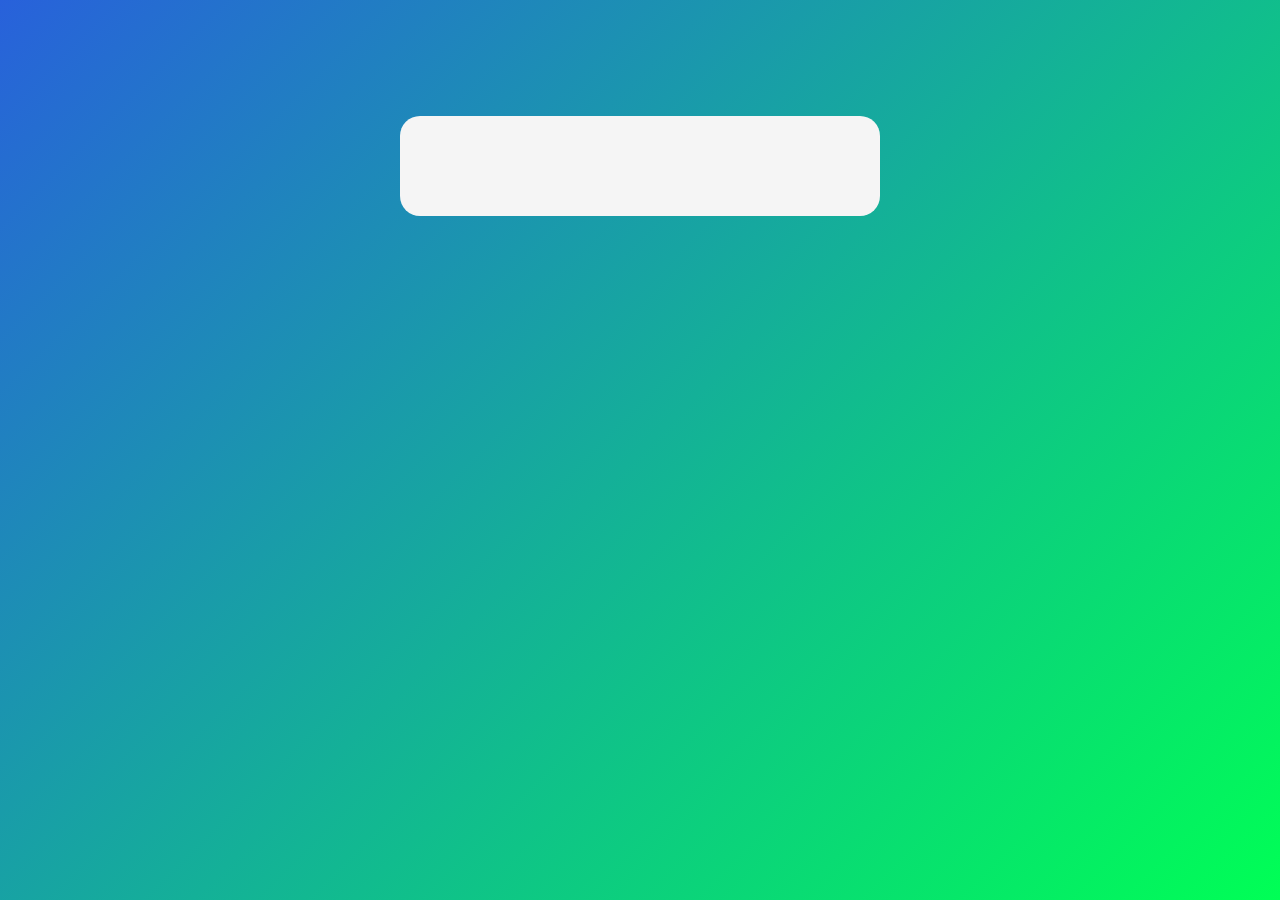
<file: Media Player - JavaScript/index.html>
<!DOCTYPE html>
<html lang="en">
  <head>
    <meta charset="UTF-8" />
    <meta name="viewport" content="width=device-width, initial-scale=1.0" />
    <title>Media Player</title>
    <link rel="stylesheet" href="style.css" />
  </head>
  <body>
    <div class="container">
      <div class="media-player"></div>
    </div>

    <script src="script.js"></script>
  </body>
</html>
</file>
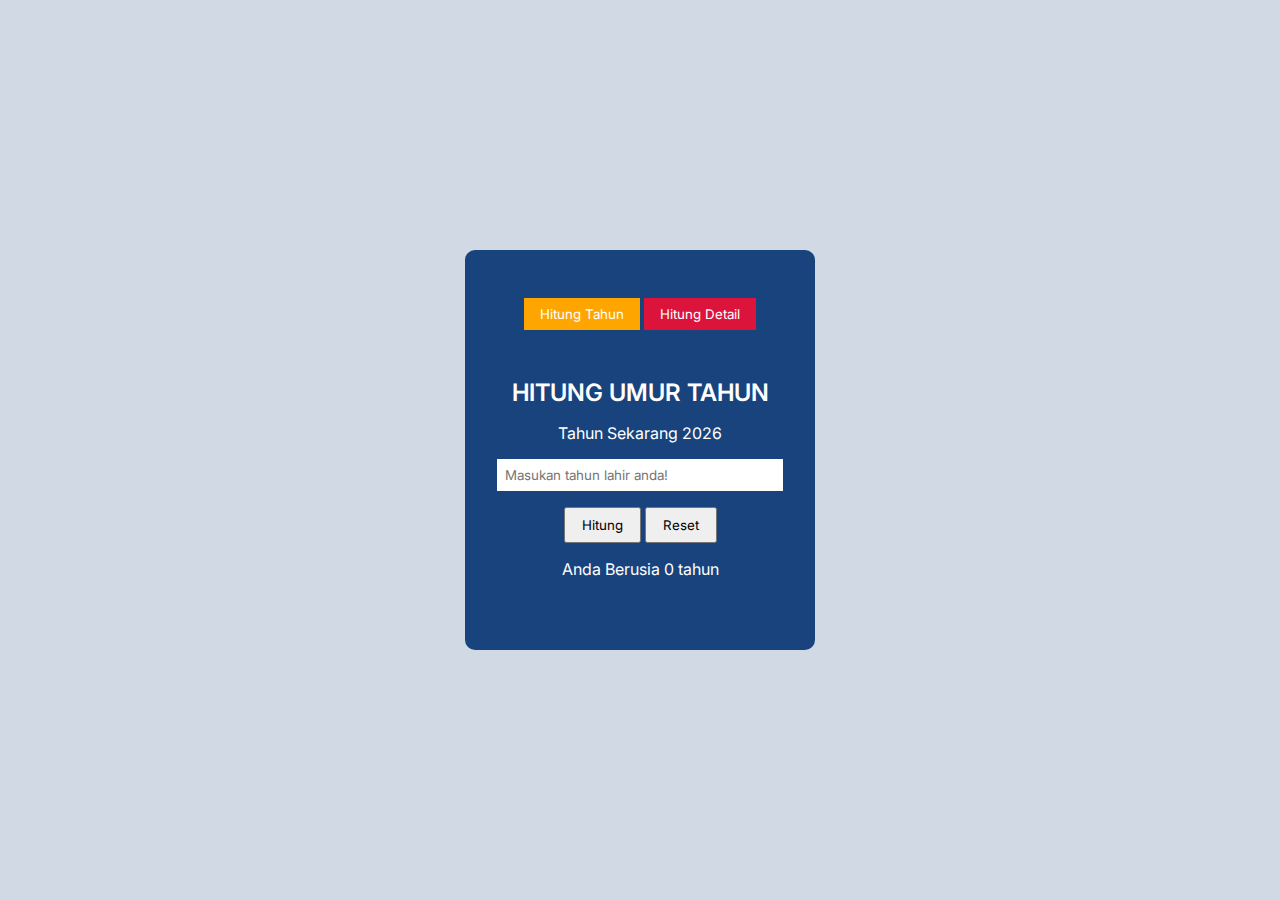
<file: Penghitung Umur  - JavaScript/index.html>
<!DOCTYPE html>
<html lang="en">
  <head>
    <meta charset="UTF-8" />
    <meta name="viewport" content="width=device-width, initial-scale=1.0" />
    <title>Penghitung umur</title>
    <link rel="preconnect" href="https://fonts.googleapis.com" />
    <link rel="preconnect" href="https://fonts.gstatic.com" crossorigin />
    <link
      href="https://fonts.googleapis.com/css2?family=Inter:wght@100..900&display=swap"
      rel="stylesheet"
    />
    <link rel="stylesheet" href="style.css" />
  </head>
  <body>
    <div role="container" class="container">
      <div class="card tahun">
        <button class="btnTahun btn active">Hitung Tahun</button>
        <button class="btnDetail btn">Hitung Detail</button>
        <h1>Hitung Umur Tahun</h1>
        <p>Tahun Sekarang <span class="year"></span></p>

        <form class="form-area">
          <input
            class="input"
            type="number"
            placeholder="Masukan tahun lahir anda!"
          />
          <button id="hitung">Hitung</button>
          <button id="reset">Reset</button>
        </form>

        <p class="hasil">Anda Berusia <span class="umur">0</span> tahun</p>
      </div>
      <div class="card detail">
        <button class="btnTahuns btn">Hitung Tahun</button>
        <button class="btnDetail btn active">Hitung Detail</button>
        <h1>Hitung Umur Detail</h1>
        <p>
          <span class="day">31</span>/ <span class="month">05</span> /
          <span class="years">2001</span>
        </p>
        <form class="form-area">
          <input
            class="inputDetail"
            type="date"
            placeholder="Masukan tahun lahir anda!"
          />
          <button id="hitungD">Hitung</button>
          <button id="resetD ">Reset</button>
          <p class="hasil">
            Umur Anda <span class="hasilT">0</span> Tahun,
            <span class="hasilB">0</span> Bulan ,
            <span class="hasilH">0</span> Hari
          </p>
        </form>
      </div>
    </div>
    <script src="script.js"></script>
  </body>
</html>
</file>
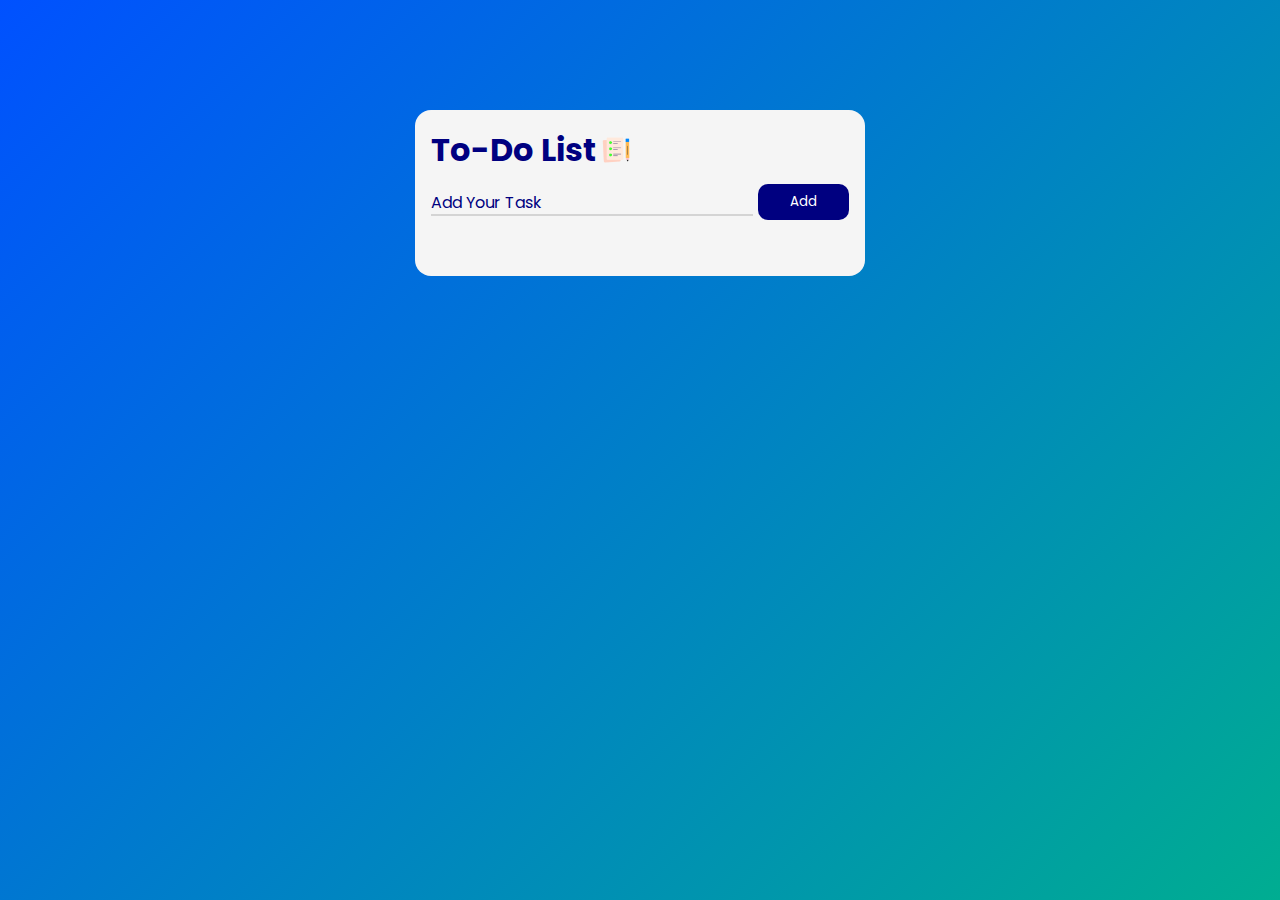
<file: To Do List - JavaScript/index.html>
<!DOCTYPE html>
<html lang="en">
  <head>
    <meta charset="UTF-8" />
    <meta name="viewport" content="width=device-width, initial-scale=1.0" />
    <link
      href="https://unpkg.com/boxicons@2.1.4/css/boxicons.min.css"
      rel="stylesheet"
    />
    <title>To Do List</title>
    <link rel="stylesheet" href="style.css" />
    <link rel="preconnect" href="https://fonts.googleapis.com" />
    <link rel="preconnect" href="https://fonts.gstatic.com" crossorigin />
    <link
      href="https://fonts.googleapis.com/css2?family=Poppins:ital,wght@0,100;0,200;0,300;0,400;0,500;0,600;0,700;0,800;0,900;1,100;1,200;1,300;1,400;1,500;1,600;1,700;1,800;1,900&display=swap"
      rel="stylesheet"
    />
  </head>
  <body>
    <div class="container">
      <div class="card">
        <h1>To-Do List <img src="images/icon.png" alt="" /></h1>
        <div class="add">
          <input type="text" name="name" required class="input-keyword" />
          <label for="name">Add Your Task</label>
          <button class="btn-add">Add</button>
        </div>
        <div class="alert">
          <p class="notif hidden"></p>
        </div>
        <ul class="task-container"></ul>
      </div>
    </div>

    <script src="script.js"></script>
  </body>
</html>
</file>
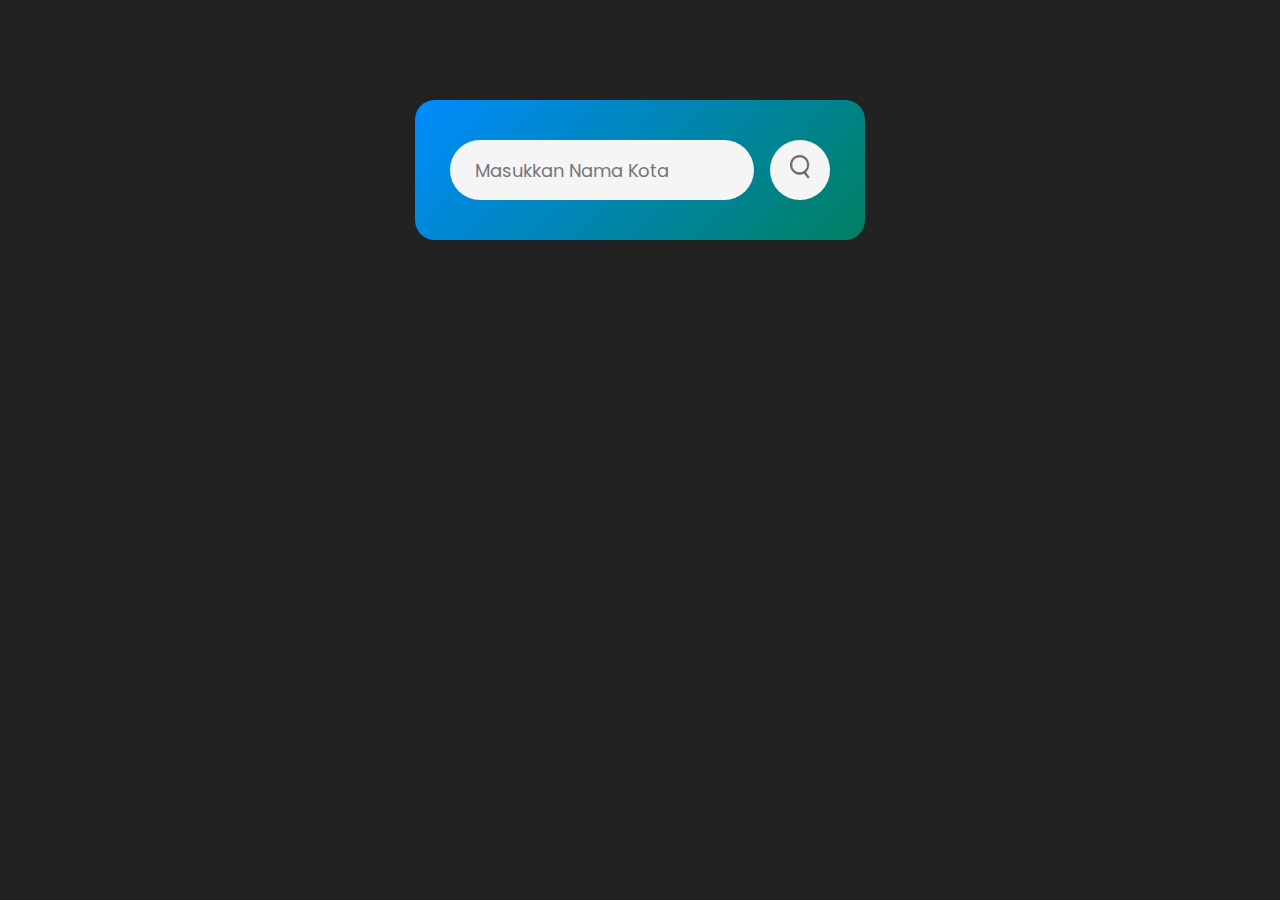
<file: Weather Api - JavaScript/index.html>
<!DOCTYPE html>
<html lang="en">
  <head>
    <meta charset="UTF-8" />
    <meta name="viewport" content="width=device-width, initial-scale=1.0" />
    <title>Weather app</title>
    <link rel="preconnect" href="https://fonts.googleapis.com" />
    <link rel="preconnect" href="https://fonts.gstatic.com" crossorigin />
    <link
      href="https://fonts.googleapis.com/css2?family=Poppins:ital,wght@0,100;0,200;0,300;0,400;0,500;0,600;0,700;0,800;0,900;1,100;1,200;1,300;1,400;1,500;1,600;1,700;1,800;1,900&display=swap"
      rel="stylesheet"
    />
    <link rel="stylesheet" href="style.css" />
  </head>
  <body>
    <div class="card">
      <div class="search">
        <input
          type="text"
          placeholder="Masukkan Nama Kota"
          spellcheck="false"
        />
        <button><img src="images/search.png" alt="" /></button>
      </div>
      <div class="error">
        <p>City not Found</p>
      </div>
      <div class="weather">
        <img src="images/rain.png" class="weather-icon" />
        <h1 class="temp">22°C</h1>
        <h2 class="city">Jakarta</h2>
        <div class="details">
          <div class="col">
            <img src="images/humidity.png" alt="" />
            <div>
              <p class="humidity">50%</p>
              <p>Humidity</p>
            </div>
          </div>
          <div class="col">
            <img src="images/wind.png" alt="" />
            <div>
              <p class="wind">50 km/h</p>
              <p>Speed Of Wind</p>
            </div>
          </div>
        </div>
      </div>
    </div>

    <script></script>
    <script src="script.js"></script>
  </body>
</html>
</file>
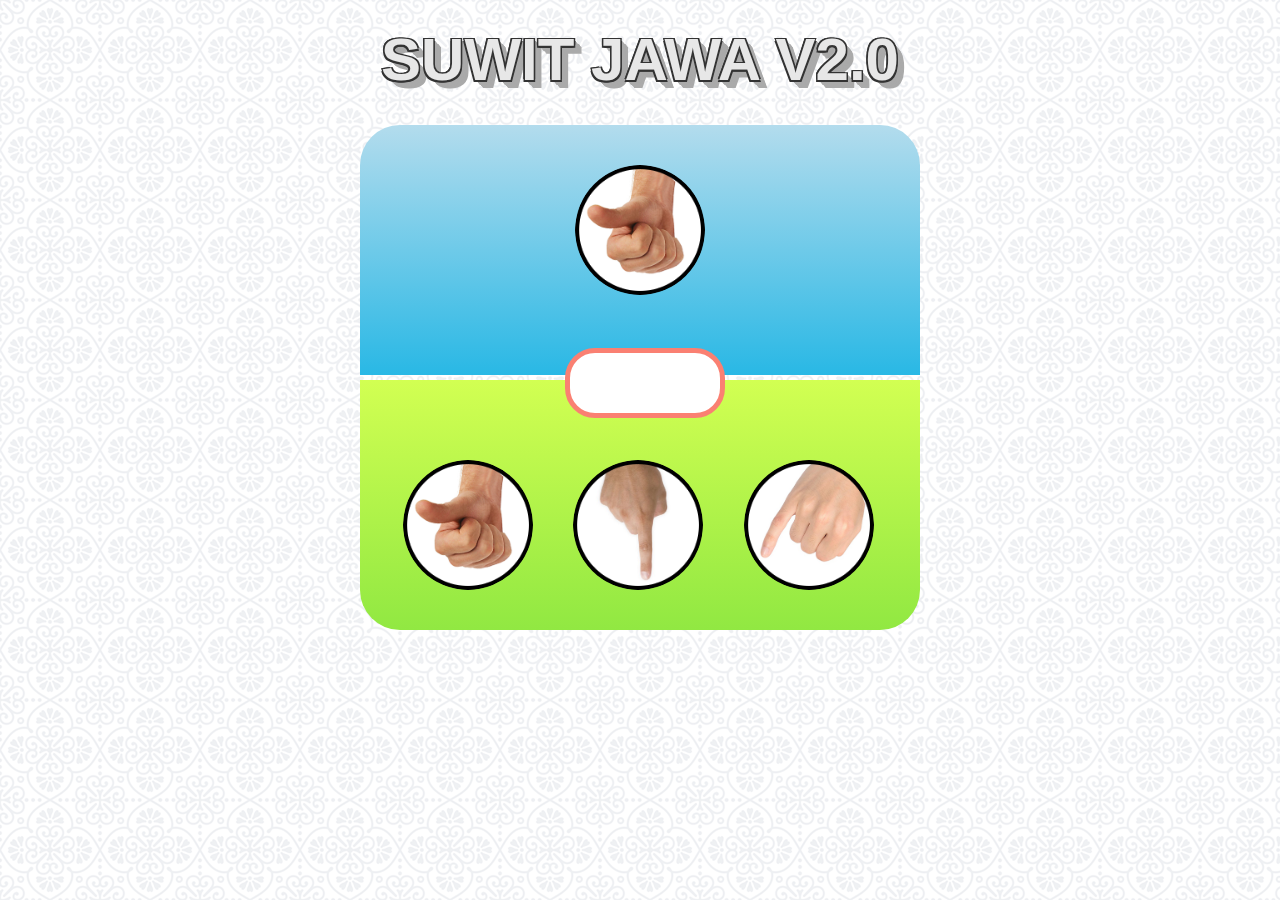
<file: Suwit Jawa - JavaSript/suwit.html>
<!DOCTYPE html>
<html lang="en">
<head>
    <meta charset="UTF-8">
    <meta name="viewport" content="width=device-width, initial-scale=1.0">
    <title>Document</title>
    <link rel="stylesheet" href="suwit.css">
</head>
<body>
    <h1>Suwit Jawa v2.0</h1>

    <div class="container">
        <div class="area-komputer">
            <img src="img/gajah.png" class="img-komputer">
        </div>
        <div class="info"></div>
        <div class="area-player">
            <ul>
                <li>
                    <img src="img/gajah.png" class="gajah">
                </li>
                <li>
                    <img src="img/orang.png" class="orang">
                </li>
                <li>
                    <img src="img/semut.png" class="semut">
                </li>
            </ul>
        </div>
    </div>
 
<script src="suwit.js"></script>    
</body>
</html>
</file>
<file: Media Player - JavaScript/style.css>
* {
  padding: 0;
  margin: 0;
  box-sizing: border-box;
}

.container {
  width: 100%;
  height: 100vh;
  background: linear-gradient(135deg, rgb(40, 97, 219), rgb(0, 255, 85));
  padding: 1rem;
}

.media-player {
  width: 90%;
  max-width: 480px;
  margin: 100px auto 0;
  border-radius: 20px;
  padding: 1rem;
  height: 100px;
  background-color: whitesmoke;
}
</file>
<file: Penghitung Umur  - JavaScript/style.css>
:root {
  --clr-neutral-200: white;
  --clr-neutral-300: #d1d9e5;

  --clr-primary-500: #19437d;
  --fz-200: 1rem;
  --fz-300: 1.5rem;
  --fw-main: 300;
  --pd-100: 1rem;
  --pd-200: 2rem;
}

* {
  padding: 0;
  margin: 0;
  font-family: "Inter", sans-serif;
  box-sizing: border-box;
}

body {
  font-size: var(--fz-200);
  color: var(--clr-neutral-200);
  background-color: var(--clr-neutral-300);
}

button {
  cursor: pointer;
}
.container {
  max-width: 100%;
  min-height: 100vh;
  display: flex;
  align-items: center;
  justify-content: center;
  position: relative;
}

.container .btn {
  margin: 2rem 0;
}

.container .btnTahun {
  padding: 0.5rem 1rem;
  color: white;
  background-color: crimson;
  border: none;
}
.container .btnDetail {
  padding: 0.5rem 1rem;
  color: white;
  background-color: crimson;
  border: none;
}
input::-webkit-outer-spin-button,
input::-webkit-inner-spin-button {
  -webkit-appearance: none;
  margin: 0;
}

.btn.active {
  background-color: orange;
  pointer-events: none;
}

.card {
  width: 90%;
  max-width: 350px;
  padding: var(--pd-100);
  background-color: var(--clr-primary-500);
  text-align: center;
  border-radius: 10px;
  position: relative;
  height: 400px;
}

.card h1 {
  font-size: var(--fz-300);
  padding: var(--pd-100);
  text-transform: uppercase;
  font-weight: 600;
}

.card p {
  padding-bottom: var(--pd-100);
}

.form-area input {
  width: 90%;
  margin: auto;
  padding: 0.5rem;
  border: none;
  outline: none;
  display: block;
}

.form-area button {
  margin-top: 1rem;
  padding: 0.5rem 1rem;
}

.hasil {
  margin-top: 1rem;
}

.detail {
  display: none;
}

.show {
  display: block;
}

.hidden {
  display: none;
}
.container .btnTahuns {
  padding: 0.5rem 1rem;
  color: white;
  background-color: crimson;
  border: none;
}
</file>
<file: To Do List - JavaScript/style.css>
* {
  margin: 0;
  padding: 0;
  box-sizing: border-box;
  font-family: "Poppins", sans-serif;
}

.container {
  background: linear-gradient(135deg, rgb(0, 81, 255), rgb(0, 173, 145));
  width: 100%;
  height: 100vh;
  padding: 10px;
}

.card {
  background-color: whitesmoke;
  width: 90%;
  max-width: 450px;
  padding: 1rem;
  margin: 100px auto 0;
  color: navy;
  border-radius: 16px;
  position: relative;
}

.card h1 {
  display: flex;
  align-items: center;
}
.card h1 img {
  height: 30px;
  display: inline-block;
  margin-left: 5px;
}

.card .add {
  position: relative;
  display: flex;
  justify-content: center;
  align-items: center;
  gap: 5px;
  margin-top: 10px;
  width: 100%;
}

.card .add input {
  width: 100%;

  outline: none;
  background: none;
  border: none;
  border-bottom: 2px solid #d4d4d4;
  transition: all 0.4s ease-in-out;
  color: navy;
  font-size: 1rem;
  font-weight: 500;
}

.card .add input:focus {
  border-bottom: 2px solid navy;
}
.card .add label {
  position: absolute;
  left: 0;
  pointer-events: none;
  font-size: 1rem;
  transition: all 0.4s ease;
}
.card .add input:focus ~ label,
.card .add input:valid ~ label {
  transform: translateY(-20px);
  font-size: 0.8rem;
  color: burlywood;
}

.card .add button {
  border: none;
  outline: none;
  cursor: pointer;

  background-color: navy;
  color: white;
  border-radius: 10px;
}
.card .add .btn-add {
  padding: 0.5rem 2rem;
}

.card .add .btn-cancel {
  display: none;
}

.card .add .btn-cancel.active {
  display: inline-block;
  padding: 0.5rem 1rem;
}

.card .alert {
  width: 80%;
  height: 30px;

  margin: 5px auto;
}

.notif {
  text-align: center;
  padding: 0.5rem 0;
  border-radius: 8px;
  color: white;
  text-transform: uppercase;
  font-weight: 500;
  transition: opacity linear 0.8s, display linear 0.9s;
}

.notif.danger {
  background-color: red;

  display: block;
  opacity: 1;
}

.notif.letter {
  background-color: red;
  display: block;
  font-size: 0.75rem;
  opacity: 1;
}

.notif.hidden {
  display: block;
  opacity: 0;
}

.notif.succes {
  background-color: green;
  display: block;

  opacity: 1;
}

.task-container {
  max-height: 300px;
  overflow-y: auto;
  padding-right: 10px;
}

ul li {
  list-style: none;
  padding: 0px 0px 0px 20px;
  cursor: pointer;
  border: 1px solid #d4d4d4;
  margin: 1rem 0;
  border-radius: 3rem;
  /* user-select: none; */
  position: relative;
  display: flex;
  align-items: center;
  background-color: rgb(255, 255, 255);
}

ul li .text {
  margin: 0 85px 0 0px;
  word-break: break-all;
  width: 100%;
  height: 100%;
  padding: 10px;
}
ul li input {
  width: 15px;
  height: 15px;
  border: 1px solid #ddd;
  padding: 15px;
}

ul li .button {
  position: absolute;
  top: 50%;
  right: 4px;
  transform: translateY(-50%);
}

ul li.licheck .edit {
  visibility: hidden;
}

ul li.licheck {
  text-decoration: line-through;
  background-color: #414141bd;

  color: #ffffff;
}

ul li i {
  font-size: 1.25rem;
  color: white;
  padding: 0.1rem;
  margin: 0 5px;
  border-radius: 5px;
}

.d-none {
  opacity: 0;
  pointer-events: none;
}

ul li .trash {
  margin-right: 15px;
  background-color: crimson;
}
ul li .edit {
  background-color: green;
}

/* ==============scroll bar ======================= */

::-webkit-scrollbar {
  width: 15px;
}

::-webkit-scrollbar-track {
  background: #d1e5ff;
}

::-webkit-scrollbar-thumb {
  background: rgba(0, 0, 128, 0.658);
  border-radius: 20px;
}
</file>
<file: Weather Api - JavaScript/style.css>
* {
  margin: 0;
  padding: 0;
  box-sizing: border-box;
  font-family: "Poppins", sans-serif;
}
body {
  background-color: #222;
}
.card {
  width: 90%;
  max-width: 450px;
  background: -webkit-linear-gradient(
    135deg,
    rgb(0, 140, 255),
    rgb(0, 128, 96)
  );
  background: linear-gradient(135deg, rgb(0, 140, 255), rgb(0, 128, 96));
  margin: 100px auto 0;
  padding: 40px 35px;
  text-align: center;
  color: #fff;
  border-radius: 20px;
}

.search {
  width: 100%;
  display: flex;
  align-items: center;
  justify-content: space-between;
}

.search input {
  outline: none;
  border: 0;
  padding: 10px 25px;
  background: whitesmoke;
  color: #555;
  flex: 1;
  height: 60px;
  font-size: 18px;
  border-radius: 30px;
  margin-right: 16px;
  width: 100%;
}

.search button {
  border: 0;
  outline: none;
  background: whitesmoke;
  border-radius: 50%;
  width: 60px;
  height: 60px;
  cursor: pointer;
}

.search button img {
  width: 20px;
}

.weather .weather-icon {
  width: 170px;
  margin-top: 10px;
}

.weather h1 {
  font-size: 80px;
  font-weight: 500;
}
.weather h2 {
  font-size: 25px;
  font-weight: 400;
  margin-top: 5px;
}

.weather .details {
  display: flex;
  justify-content: space-between;
  align-items: center;
  margin-top: 10px;
  padding: 0 20px;
}

.weather .details .col {
  img {
    height: 35px;
    margin-right: 10px;
  }
  text-align: start;
  align-items: center;
  display: flex;
  .humidity,
  .wind {
    font-size: 28px;
  }
}

.weather {
  display: none;
}

.error {
  text-align: start;
  margin-left: 10px;
  font-size: 15px;
  margin-top: 15px;
  display: none;
}
</file>
<file: Suwit Jawa - JavaSript/suwit.css>
/* http://meyerweb.com/eric/tools/css/reset/ 
   v2.0 | 20110126
   License: none (public domain)
*/

html, body, div, span, applet, object, iframe,
h1, h2, h3, h4, h5, h6, p, blockquote, pre,
a, abbr, acronym, address, big, cite, code,
del, dfn, em, img, ins, kbd, q, s, samp,
small, strike, strong, sub, sup, tt, var,
b, u, i, center,
dl, dt, dd, ol, ul, li,
fieldset, form, label, legend,
table, caption, tbody, tfoot, thead, tr, th, td,
article, aside, canvas, details, embed, 
figure, figcaption, footer, header, hgroup, 
menu, nav, output, ruby, section, summary,
time, mark, audio, video {
    margin: 0;
    padding: 0;
    border: 0;
    font-size: 100%;
    font: inherit;
    vertical-align: baseline;
}
/* HTML5 display-role reset for older browsers */
article, aside, details, figcaption, figure, 
footer, header, hgroup, menu, nav, section {
    display: block;
}
body {
    line-height: 1;
}
ol, ul {
    list-style: none;
}
blockquote, q {
    quotes: none;
}
blockquote:before, blockquote:after,
q:before, q:after {
    content: '';
    content: none;
}
table {
    border-collapse: collapse;
    border-spacing: 0;
}


/* Suwit Jawa 2.0 */

body {
    background-image: url(img/bg.png);
    font-family: arial;
}
h1 {
    font-size: 60px;
    font-weight: bold;
    text-align: center;
    margin: 10px 0;
    margin-top: 30px;
    text-transform: uppercase;
    color: #e7e7e7;
    text-shadow: 1.5px 1.5px 0 #333, 0px 1.5px 0 #333, -1.5px -1.5px 0 #333, -1.5px -1.5px 0 #333, -1.5px 1.5px 0 #333, 1.5px -1.5px 0 #333, 0.7778174593px 0.7778174593px 0 #aaaaaa, 1.5556349186px 1.5556349186px 0 #aaaaaa, 2.3334523779px 2.3334523779px 0 #aaaaaa, 3.1112698372px 3.1112698372px 0 #aaaaaa, 3.8890872965px 3.8890872965px 0 #aaaaaa, 4.6669047558px 4.6669047558px 0 #aaaaaa, 5.4447222151px 5.4447222151px 0 #aaaaaa, 6.2225396744px 6.2225396744px 0 #aaaaaa, 7.0003571337px 7.0003571337px 0 #aaaaaa, 7.7781745931px 7.7781745931px 0 #aaaaaa;
}

.container {
    width: 600px;
    margin: auto;
    padding: 20px;
    position: relative;
}

.area-komputer {
    width: 560px;
    height: 250px;
    margin: 5px auto;
    background-color: lightblue;
    background: linear-gradient(to bottom, rgba(179,220,237,1) 0%, rgba(41,184,229,1) 100%);
    position: relative;
    padding-top: 40px;
    box-sizing: border-box;
    border-radius: 40px 40px 0 0;
}

.area-player {
    width: 560px;
    height: 250px;
    margin: 5px auto;
    background-color: lightgreen;
    background: linear-gradient(to bottom, rgba(210,255,82,1) 0%, rgba(145,232,66,1) 100%);
    position: relative;
    border-radius: 0 0 40px 40px;
}

.info {
    width: 150px;
    height: 60px;
    border: 5px solid salmon;
    position: absolute;
    left: 50%;
    margin-left: -75px;
    top: 50%;
    margin-top: -30px;
    background-color: white;
    border-radius: 30px;
    z-index: 1;
    text-align: center;
    line-height: 60px;
    color: #f89bb4;
    font-size: 26px;
    text-shadow: 1px 1px 1px rgba(0,0,0,.3);
}

ul {
    padding-top: 80px;
    padding-left: 25px;
}

li {
    display: inline-block;
    margin: 0 18px;
}

img {
    width: 130px;
    height: 130px;
    display: block;
    margin: auto;
    border-radius: 50%;
}

.gajah, .orang, .semut {
    transition: .3s;
    position: relative;
    top:0;
    cursor: pointer;
}

.gajah:hover, .semut:hover, .orang:hover, .active {
    box-shadow: 0 0 10px 5px limegreen;
}

.gajah:active, .semut:active, .orang:active {
    top: 2px;
}
</file>
